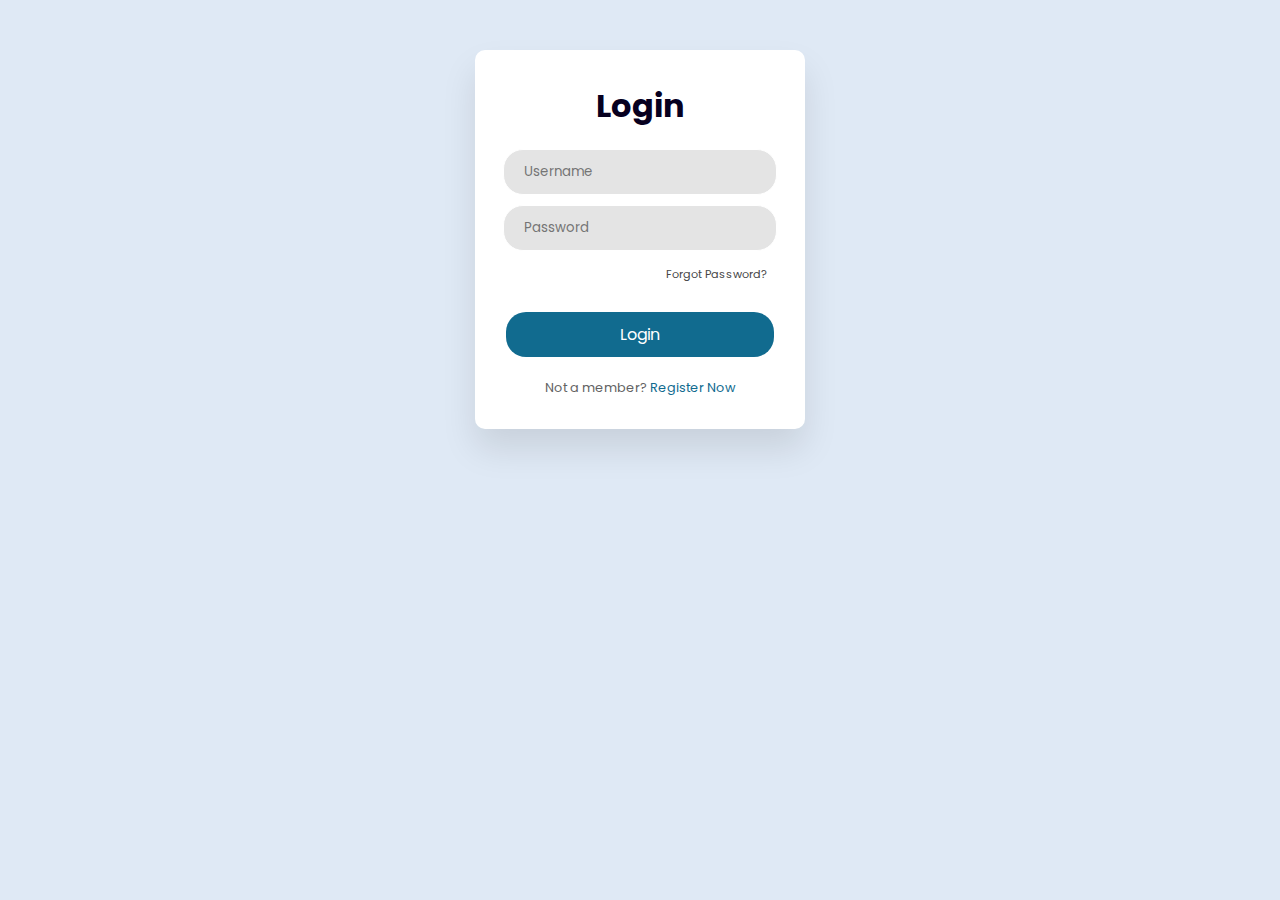
<file: index.html>
<!DOCTYPE html>
<html lang="en">
<head>
    <meta charset="UTF-8">
    <meta name="viewport" content="width=device-width, initial-scale=1.0">
    <title>Document</title>
    <link rel="stylesheet" href="css/style.css">
    <link rel="stylesheet" href="https://cdnjs.cloudflare.com/ajax/libs/font-awesome/6.4.0/css/all.min.css" integrity="sha512-iecdLmaskl7CVkqkXNQ/ZH/XLlvWZOJyj7Yy7tcenmpD1ypASozpmT/E0iPtmFIB46ZmdtAc9eNBvH0H/ZpiBw==" crossorigin="anonymous" referrerpolicy="no-referrer" />
</head>
<body>
    <div class="wrapper">
        <h1>Login</h1>
        <form action="#">
            <input type="text" placeholder="Username">
            <input type="password" placeholder="Password">
            <div class="recover">
                <a href="#">Forgot Password?</a>
            </div>
        </form>
        
        <button>Login</button>
        <div class="member">
            Not a member? <a href="./signup.html">
                Register Now
            </a>
        </div>
    </div>
</body>
</html>
</file>
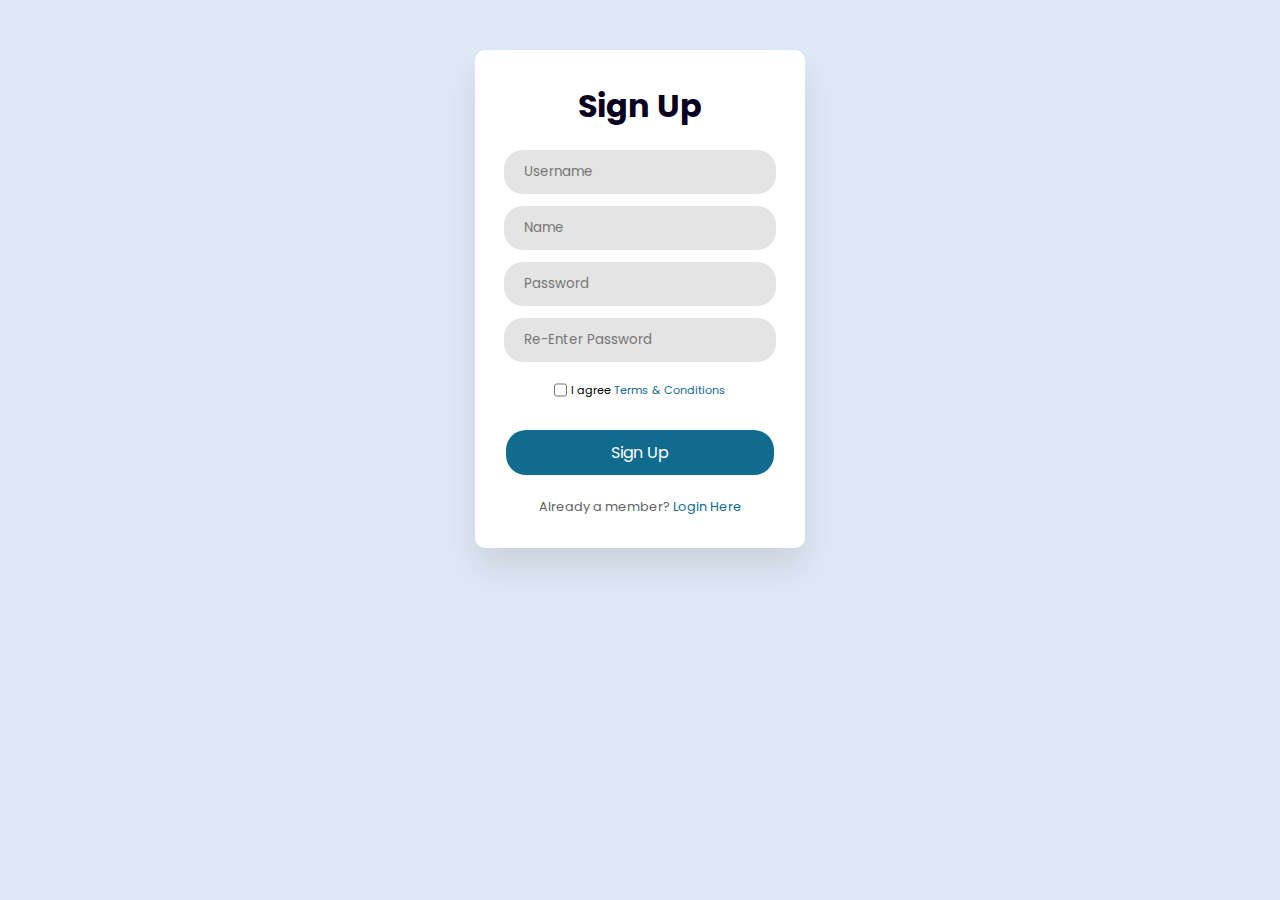
<file: signup.html>
<!DOCTYPE html>
<html lang="en">
<head>
    <meta charset="UTF-8">
    <meta name="viewport" content="width=device-width, initial-scale=1.0">
    <title>Document</title>
    <link rel="stylesheet" href="css/style.css">
    <link rel="stylesheet" href="https://cdnjs.cloudflare.com/ajax/libs/font-awesome/6.4.0/css/all.min.css" integrity="sha512-iecdLmaskl7CVkqkXNQ/ZH/XLlvWZOJyj7Yy7tcenmpD1ypASozpmT/E0iPtmFIB46ZmdtAc9eNBvH0H/ZpiBw==" crossorigin="anonymous" referrerpolicy="no-referrer" />
</head>
<body>
    <div class="wrapper">
        <h1>Sign Up</h1>
        <form action="#">
            <input type="text" placeholder="Username">
            <input type="text" placeholder="Name">
            <input type="password" placeholder="Password">
            <input type="password" placeholder="Re-Enter Password">
        </form>
        <div class="terms">
            <input type="checkbox" id="checkbox">
            <label for="checkbox">I agree <a href="#">Terms & Conditions</a></label>
        </div>
        <button>Sign Up</button>
        <div class="member">
            Already a member? <a href="./index.html">
                Login Here
            </a>
        </div>
    </div>
</body>
</html>
</file>
<file: css/style.css>
@import url('https://fonts.googleapis.com/css2?family=Poppins:ital,wght@0,100;0,200;0,300;1,100;1,200;1,300&family=Roboto:ital,wght@0,100;0,300;0,400;0,500;1,100;1,300;1,400;1,500&display=swap');
*{
    padding: 0;
    margin: 0;
    box-sizing: border-box;
    font-family: 'Poppins', sans-serif;
}
body{
    background: #dfe9f5;
}
.wrapper{
    width: 330px;
    padding: 2rem 1rem;
    margin: 50px auto;
    background-color: #fff;
    border-radius: 10px;
    text-align: center;
    box-shadow: 0 20px 35px rgba(0, 0, 0, 0.1);
}
h1{
    font-size: 2rem;
    color: #07001f;
    margin-bottom: 1.2rem;
}
form input{
    width: 92%;
    outline: none;
    border: 1px solid #fff;
    padding: 12px 20px;
    margin-bottom: 10px;
    border-radius: 20px;
    background: #e4e4e4;
}
button{
    font-size: 1rem;
    margin-top: 1.8rem;
    padding: 10px 0;
    border-radius: 20px;
    outline: none;
    border: none;
    width: 90%;
    color: #fff;
    cursor: pointer;
    background: rgb(17, 107, 143);
}
button:hover{
    background: rgba(17, 107, 143, 0.877);
}
input:focus{
    border: 1px solid rgb(192, 192, 192);
}
.terms{
    margin-top: 0.2rem;
}
.terms input{
    height: 1em;
    width: 1em;
    vertical-align: middle;
    cursor: pointer;
}
.terms label{
    font-size: 0.7rem;
}
.terms a{
    color: rgb(17, 107, 143);
    text-decoration: none;
}
.member{
    font-size: 0.8rem;
    margin-top: 1.4rem;
    color: #636363;
}
.member a{
    color: rgb(17, 107, 143);
    text-decoration: none;
}
.recover{
    text-align: right;
    font-size: 0.7rem;
    margin: 0.3rem 1.4rem 0 0;
}
.recover a{
    text-decoration: none;
    color: #464647;
}
</file>
